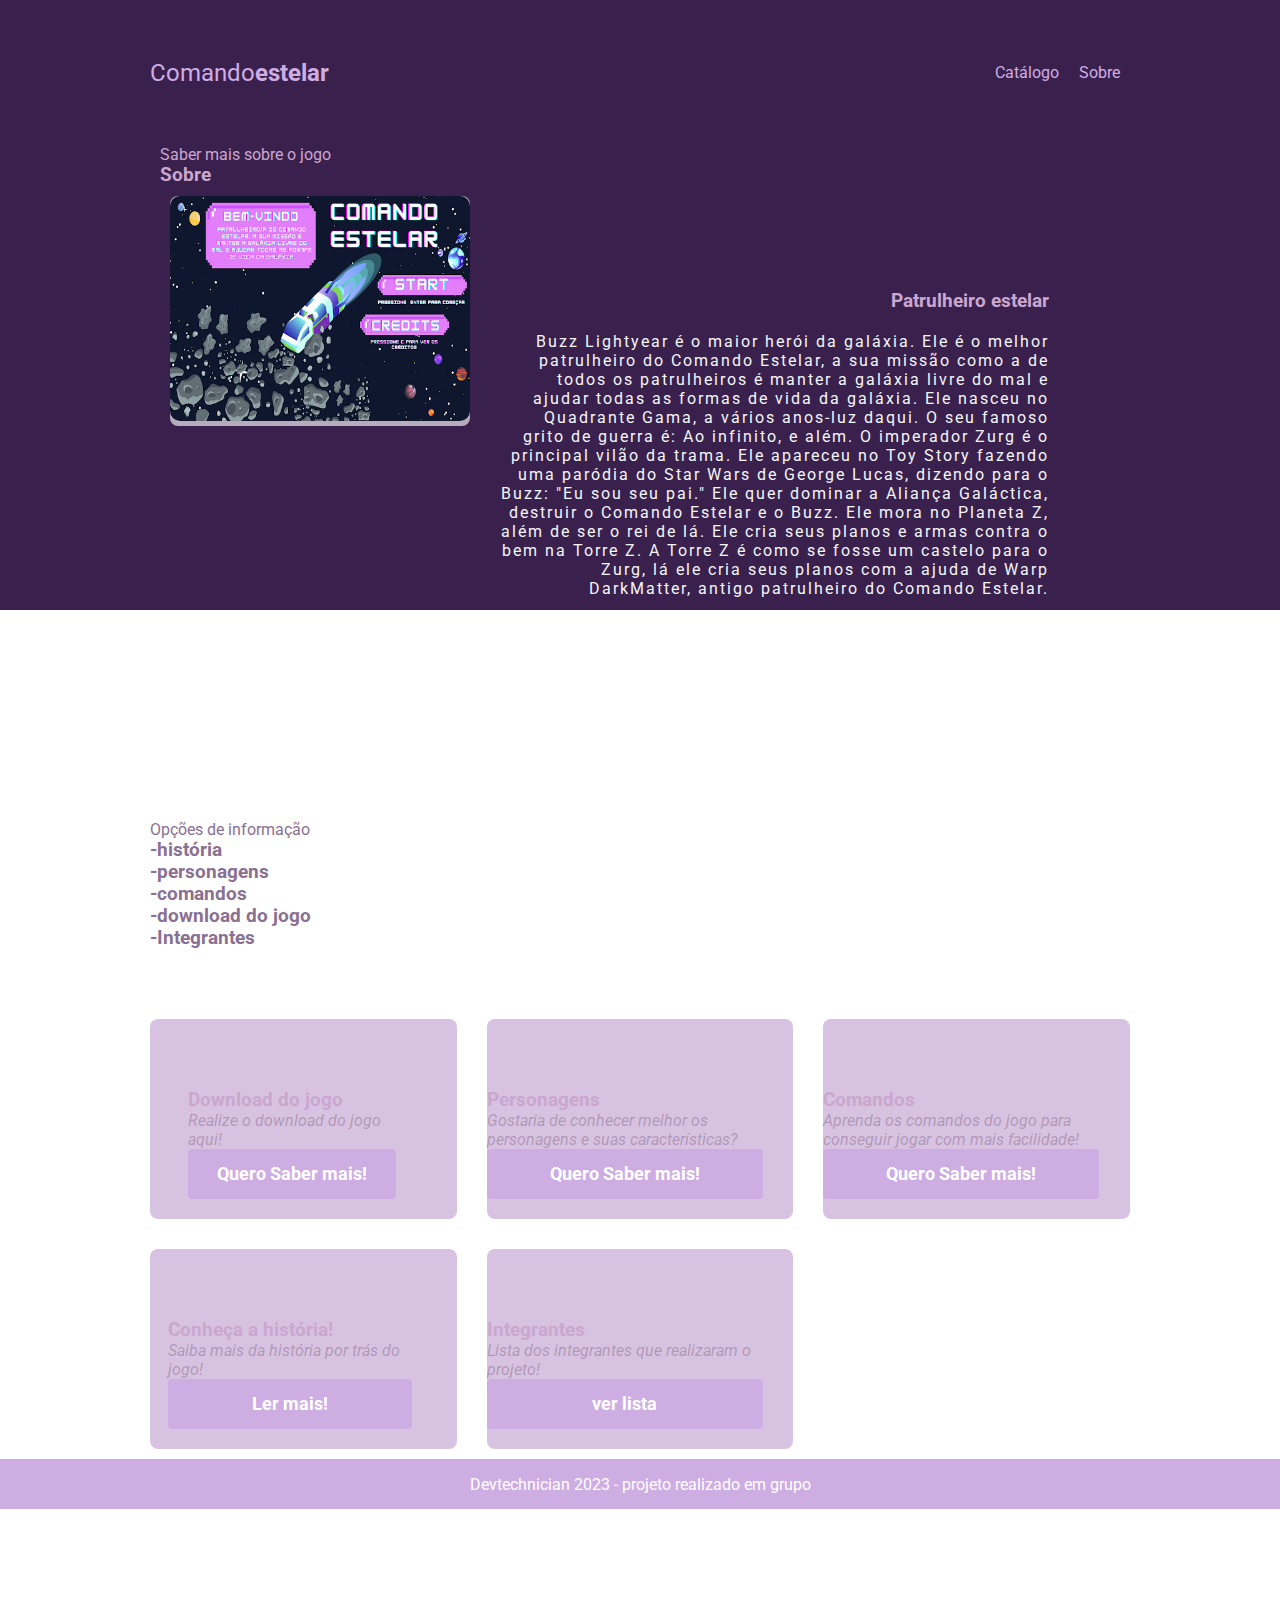
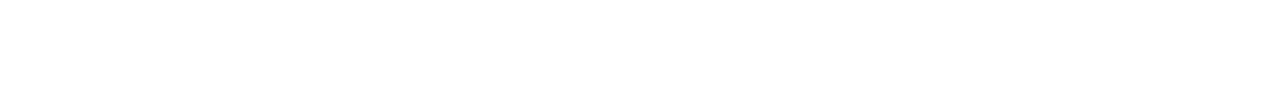
<file: PrjGame/target/classes/static/index.html>
<!DOCTYPE html>
<html lang="en">

<head>
  <meta charset="UTF-8" />
  <meta http-equiv="X-UA-Compatible" content="IE=edge" />
  <meta name="viewport" content="width=device-width, initial-scale=1.0" />
  <title>devsuperior</title>
  <link rel="stylesheet" href="style.css" />
  <script src="js.js"></script>
</head>

<body>
  <header>
    <div class="content">
      <nav>
        <p class="brand">Comando<strong>estelar</strong></p>
        <ul>
          <li><a href="cadastro.html">Catálogo</a></li>
          <li><a href="#sobre">Sobre</a></li>


        </ul>
      </nav>

      <section class="sobre" id="sobre">
        <div class="content">
          <div class="title-wrapper-about">
            <p>Saber mais sobre o jogo</p>
            <h3>Sobre</h3>
          </div>
          <div class="about-content">
            <div class="left">
              <img src="./img/menu.png" style="height: 225px; border-radius: 10px;" alt="About" />
            </div>
            <div class="right">
              <h3>Patrulheiro estelar</h3>
              <p>
                Buzz Lightyear é o maior herói da galáxia. Ele é o melhor patrulheiro do Comando Estelar, a sua missão
                como a de todos os patrulheiros é manter a galáxia livre do mal e ajudar todas as
                formas de vida da galáxia. Ele nasceu no Quadrante Gama, a vários anos-luz daqui. O seu famoso grito de
                guerra é: Ao infinito, e além.
                O imperador Zurg é o principal vilão da trama. Ele apareceu no Toy Story fazendo uma paródia do Star
                Wars de George Lucas, dizendo para o Buzz: "Eu sou seu pai." Ele quer dominar a Aliança Galáctica,
                destruir o Comando Estelar e o Buzz. Ele mora no Planeta Z, além de ser o rei de lá. Ele cria seus
                planos e armas contra o bem na Torre Z. A Torre Z é como se fosse um castelo para o Zurg, lá ele cria
                seus planos com a ajuda de Warp DarkMatter, antigo patrulheiro do Comando Estelar.
              </p>
            </div>
          </div>
        </div>
      </section>

  </header>
  <section class="catalogo" id="catalogo">
    <div class="content">
      <div class="title-wrapper-catalog">
        <p>Opções de informação</p>
        <h3>-história
          <br>
          -personagens
          <br>
          -comandos
          <br>
          -download do jogo
          <br>
          -Integrantes
        </h3>
      </div>


      <div class="card-wrapper">
        <div class="card-item">

          <div class="card-content">
            <h3>Download do jogo</h3>
            <p>
              Realize o download do jogo aqui!
            </p>

            <a href="download.html"> <button type="button">Quero Saber mais! </button> </a>
          </div>
        </div>
        <div class="card-item">

          <div class="card-content">
            <h3>Personagens</h3>
            <p>
              Gostaria de conhecer melhor os personagens e suas características?
            </p>

            <a href="personagens.html"> <button type="button">Quero Saber mais! </button> </a>
          </div>
        </div>
        <div class="card-item">

          <div class="card-content">
            <h3>Comandos</h3>
            <p>
              Aprenda os comandos do jogo para conseguir jogar com mais facilidade!
            </p>
            <a href="comandos.html"> <button type="button">Quero Saber mais! </button> </a>
          </div>
        </div>
        <div class="card-item">

          <div class="card-content">
            <h3> Conheça a história!</h3>
            <p>
              Saiba mais da história por trás do jogo!
            </p>
            <a href="saibamais.html"> <button type="button">Ler mais! </button> </a>
          </div>
        </div>
        <div class="card-item">

          <div class="card-content">
            <h3>Integrantes</h3>
            <p>
              Lista dos integrantes que realizaram o projeto!
            </p>
            <a href="grupo.html"> <button type="button">ver lista</button> </a>
          </div>
        </div>

  </section>

  <footer>
    <div class="last">Devtechnician 2023 - projeto realizado em grupo</div>
  </footer>
</body>

</html>
</file>
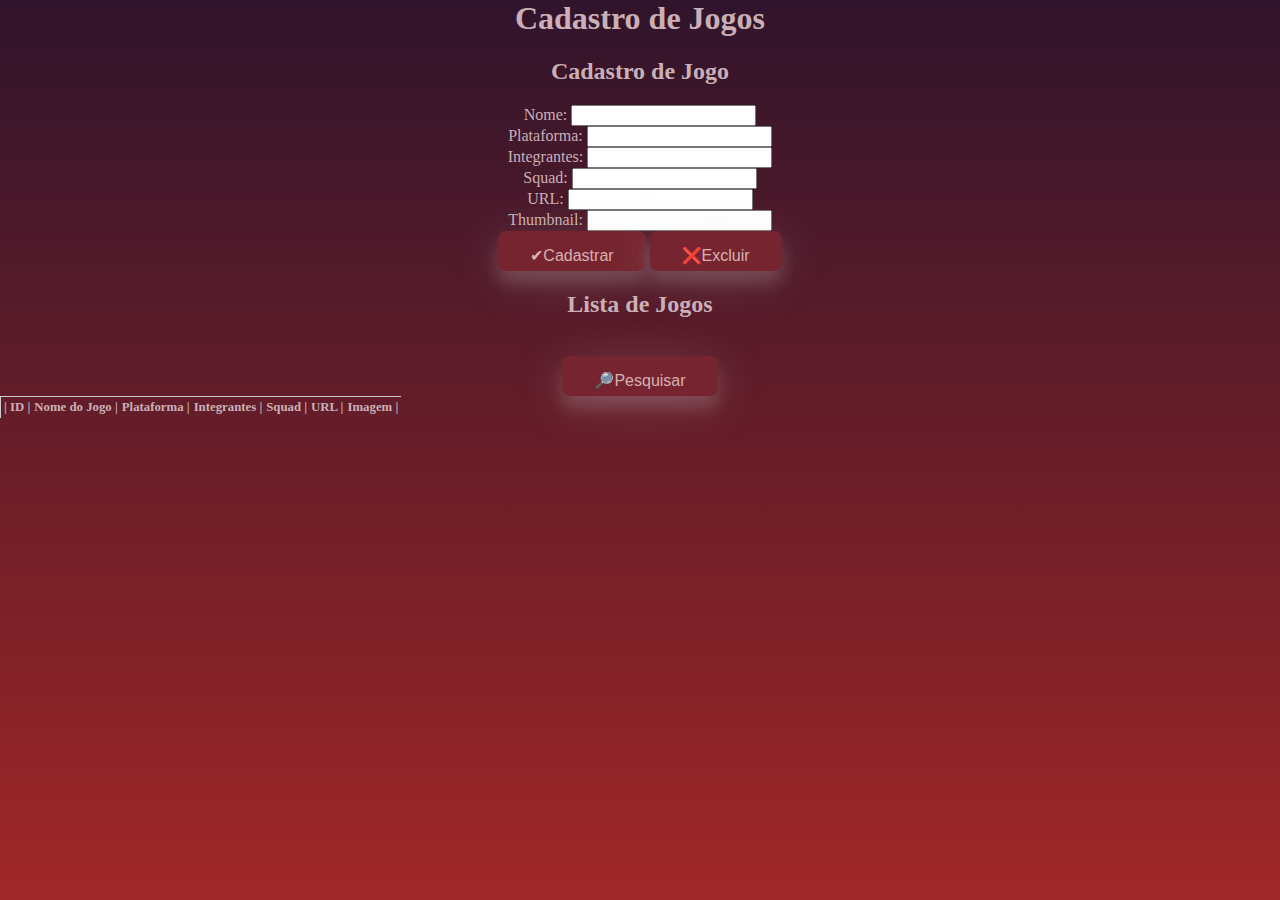
<file: PrjGame/target/classes/static/cadastro.html>
<html lang="en">
<head>
  <meta charset="utf-8">
  <meta name="viewport" content="width=device-width, initial-scale=1, shrink-to-fit=no">
  <title>Cadastro e pesquisa de jogos</title>
  <link href="estilos.css" rel="stylesheet">
</head>
<body>
  <h1>Cadastro de Jogos</h1>
  <div id="cadastro">
      <h2>Cadastro de Jogo</h2>
      <form id="cadastroForm" enctype="multipart/form-data">
          <label for="name">Nome:</label>
          <input type="text" id="name" name="name" required><br>

          <label for="plataform">Plataforma:</label>
          <input type="text" id="plataform" name="plataform" required><br>
          
          <label for="integrantes">Integrantes:</label>
          <input type="text" id="integrantes" name="integrantes" required><br>
          
           <label for="squad">Squad:</label>
          <input type="text" id="squad" name="squad" required><br>

          <label for="url">URL:</label>
          <input type="text" id="url" name="url" required><br>
          
          <label for="thumbnailpath">Thumbnail:</label>
          <input type="text" id="thumbnailpath" name="thumbnailpath" required><br>
       
          <button type="button" onclick="cadastrarJogo()">✔Cadastrar</button>
          <button type="button" onclick="excluirJogo()">❌Excluir</button>
      </form>
       <div id="divimagem">
    <h2>Lista de Jogos</h2><br>
          <button type="button" onclick="ListarJogos()">🔎Pesquisar</button>
          <header>
      
      </header>

      <aside>
          <!-- Barra lateral, se necessário -->
        </aside>

      <main>
        <table class="style-tabela" id="jogos-tabela">
            <thead>
                <tr>
                    <th>| ID  | </th>
                    <th>Nome do Jogo |</th>
                    <th>Plataforma  |</th>
                    <th>Integrantes  |</th>
                    <th>Squad  |</th>
                    <th>URL |</th>
                    <th>Imagem |</th>
                </tr>
            </thead>
            <tbody>
                <!-- A tabela de funcionários será carregada aqui -->
            </tbody>
        </table>
      </div>
  </div> 
  <script src="main.js"></script>
</body>
</file>
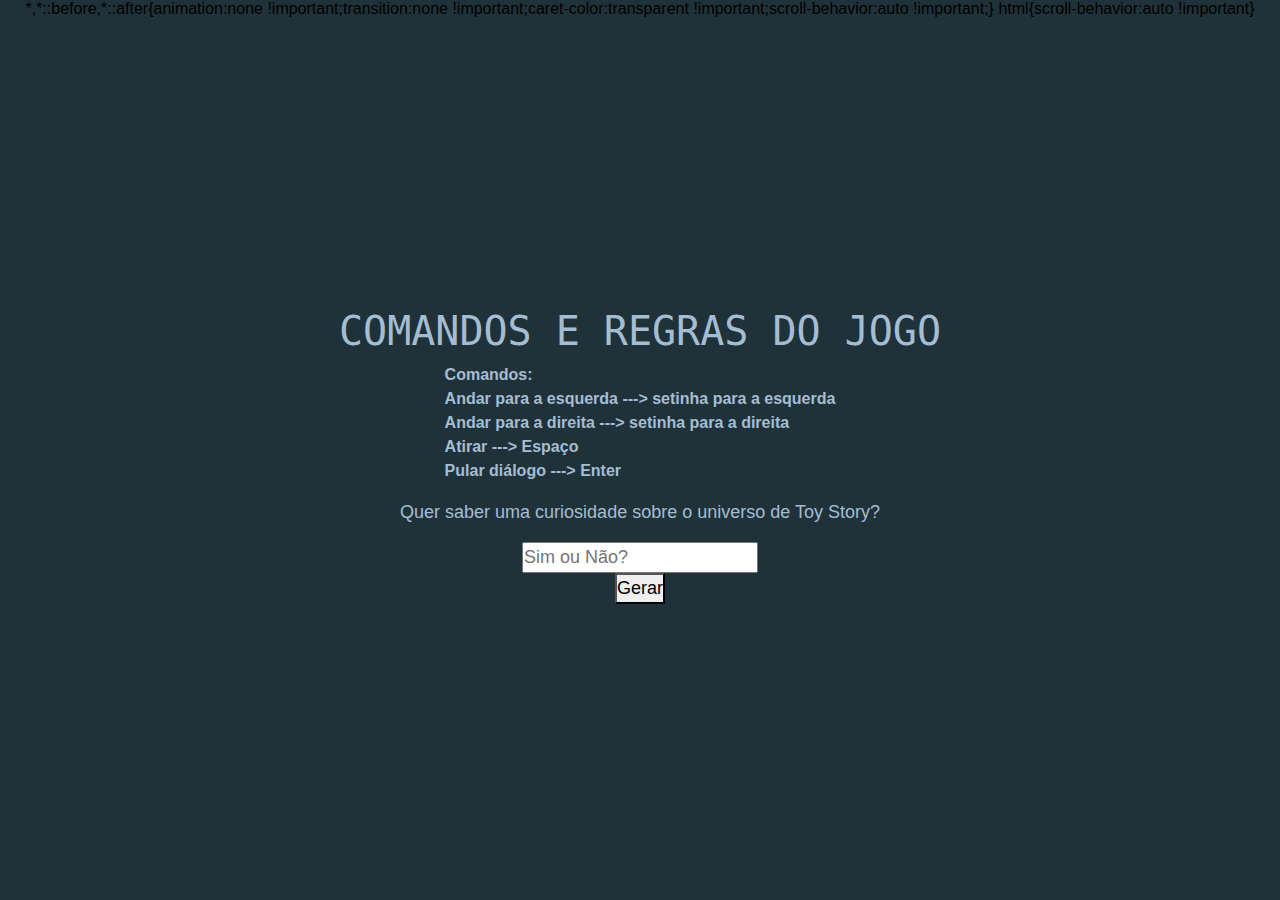
<file: PrjGame/target/classes/static/comandos.html>
<!doctype html>
<html lang="en">

<head>
  <title></title>
  <meta charset="utf-8">
  <meta name="viewport" content="width=device-width, initial-scale=1, shrink-to-fit=no">
  <link rel="stylesheet" href="https://unicons.iconscout.com/release/v2.1.9/css/unicons.css">
  <link rel="stylesheet" href="https://cdnjs.cloudflare.com/ajax/libs/twitter-bootstrap/4.5.0/css/bootstrap.min.css">
  <link rel="stylesheet" href="folha.css">
</head>

<body>
  <h1>COMANDOS E REGRAS DO JOGO</h1>


  <p>
    <strong> Comandos:<br> Andar para a esquerda ---> setinha para a esquerda<br>
      Andar para a direita ---> setinha para a direita<br> Atirar ---> Espaço<br>
      Pular diálogo ---> Enter
    </strong>
  </p>

  <div class="comandos-curiosidade">
    <p>Quer saber uma curiosidade sobre o universo de Toy Story?</p>
    <input type="text" class="filter-card" placeholder="Sim ou Não?" id="valor">
    <button onclick="inicio4()" class="search-input">Gerar</a></button>
    <h2></h2>
  </div>

  <script src="js.js"></script>
</body>

</html>
</file>
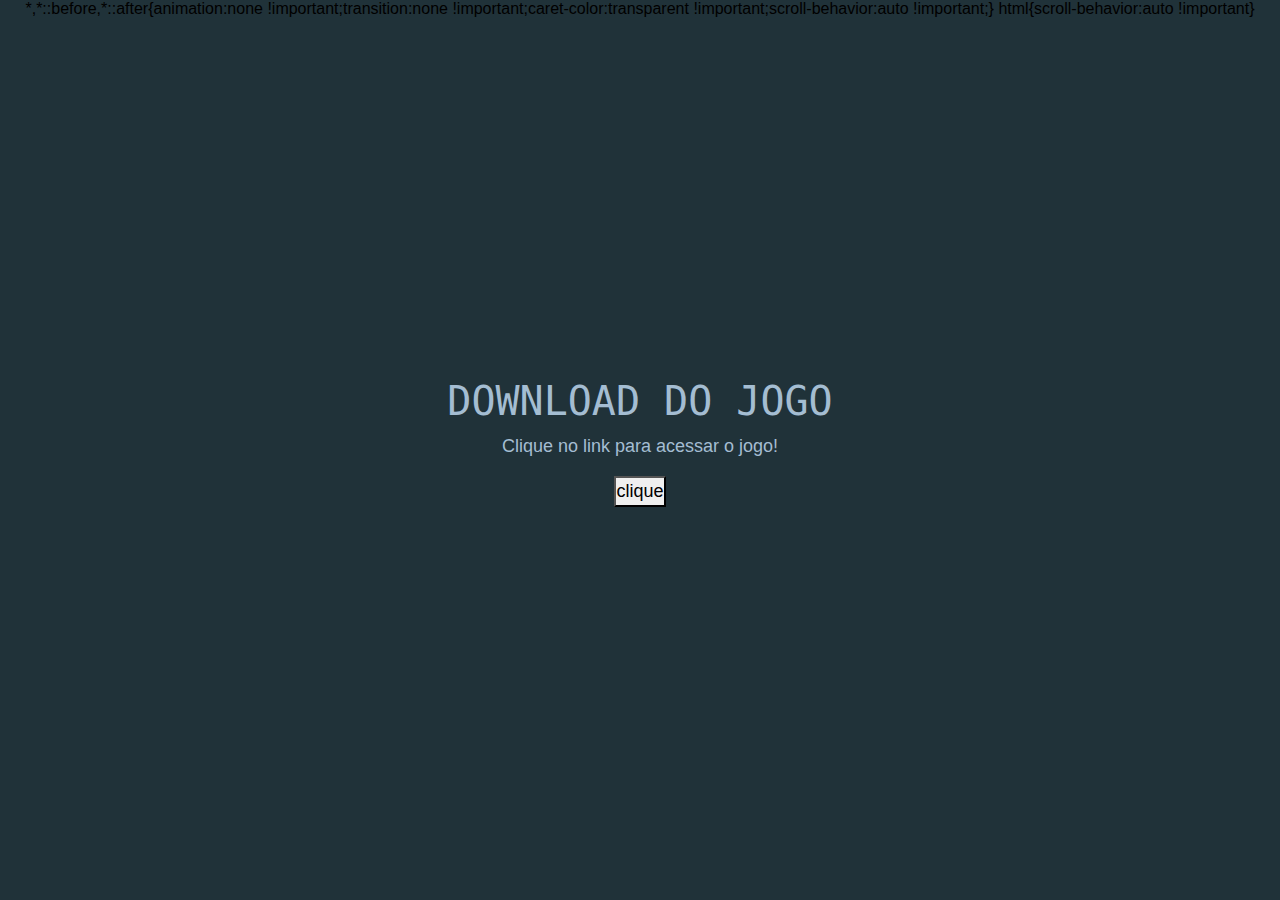
<file: PrjGame/target/classes/static/download.html>
<!doctype html>
<html lang="en">

<head>
  <title></title>
  <meta charset="utf-8">
  <meta name="viewport" content="width=device-width, initial-scale=1, shrink-to-fit=no">
  <link rel="stylesheet" href="https://unicons.iconscout.com/release/v2.1.9/css/unicons.css">
  <link rel="stylesheet" href="https://cdnjs.cloudflare.com/ajax/libs/twitter-bootstrap/4.5.0/css/bootstrap.min.css">
  <link rel="stylesheet" href="folha.css">
</head>

<body>
  <h1>DOWNLOAD DO JOGO</h1>


  <div class="download-curiosidade">
    <p>Clique no link para acessar o jogo!</p>
    
    <button onclick="link()" class="search-input">clique</a></button><br>
    <h2></h2>
</div>



  <script src="js.js"></script>
</body>

</html>
</file>
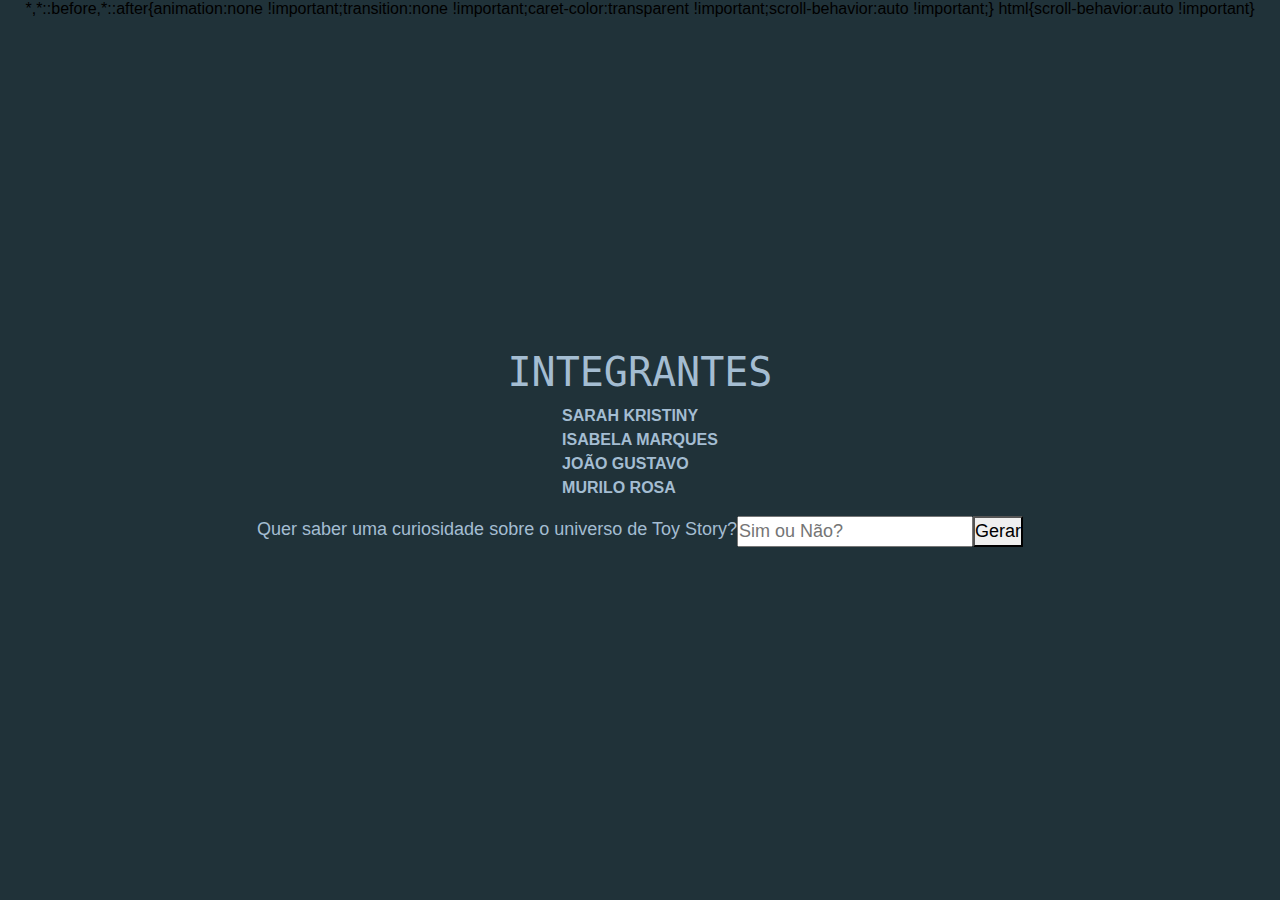
<file: PrjGame/target/classes/static/grupo.html>
<!doctype html>
<html lang="en">

<head>
        <meta charset="utf-8">
        <meta name="viewport" content="width=device-width, initial-scale=1, shrink-to-fit=no">
        <link rel="stylesheet" href="https://unicons.iconscout.com/release/v2.1.9/css/unicons.css">
        <link rel="stylesheet"
                href="https://cdnjs.cloudflare.com/ajax/libs/twitter-bootstrap/4.5.0/css/bootstrap.min.css">
        <link rel="stylesheet" href="folha.css">
</head>

<body>
        <h1>INTEGRANTES</h1>

        <div class="p">
                <p>
                        <strong>SARAH KRISTINY<br>
                                ISABELA MARQUES<br>
                                JOÃO GUSTAVO<br>
                                MURILO ROSA
                                </style></strong>
                </p>
        </div>
        <div class="grupo-curiosidade">
                <p>Quer saber uma curiosidade sobre o universo de Toy Story?
                <input type="text" class="filter-card" placeholder="Sim ou Não?" id="valor">
                <button onclick="inicio3()" class="search-input">Gerar</a></button><br>
                <h2></h2>
        </div>



        <script src="js.js"></script>
</body>

</html>
</file>
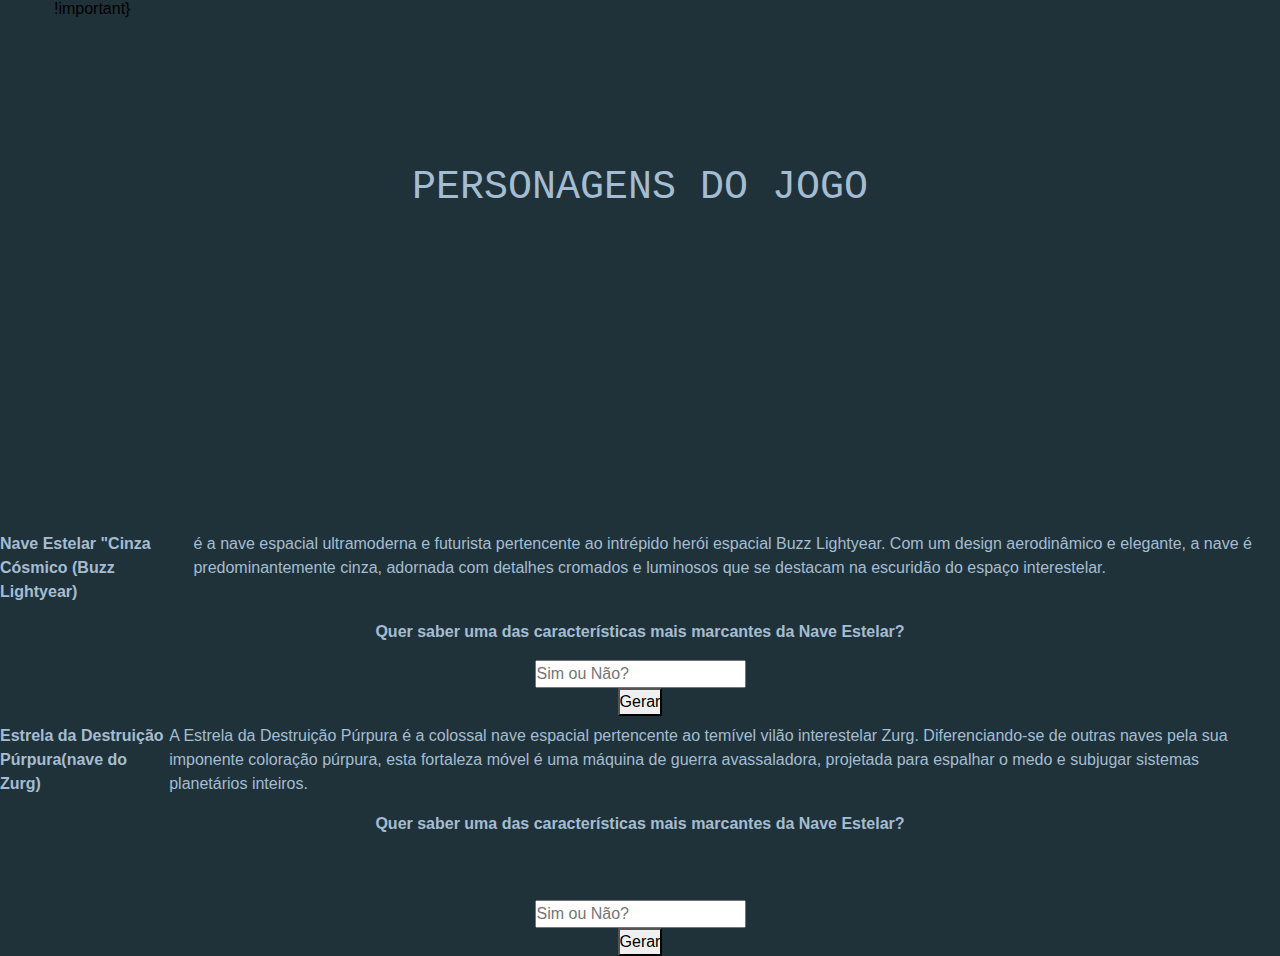
<file: PrjGame/target/classes/static/personagens.html>
<!doctype html>
<html lang="en">
<head>
  <title>Webleb</title>
  <meta charset="utf-8">
  <meta name="viewport" content="width=device-width, initial-scale=1, shrink-to-fit=no">
  <link rel="stylesheet" href="https://unicons.iconscout.com/release/v2.1.9/css/unicons.css">
  <link rel="stylesheet" href="https://cdnjs.cloudflare.com/ajax/libs/twitter-bootstrap/4.5.0/css/bootstrap.min.css">
<link rel="stylesheet" href="folha.css">
</head>
<body>
 <br>
 <br>
 <br>
 <br>
 <br>
 <br>
 <br>
 <br>
 <h1>PERSONAGENS DO JOGO</h1>
 <br>
 <br>
 <br>
 <br>
 <br>
 <br>
 <br>
 <br>
 <br>
 <br>
 <br>
 <br>
 <br>


 <p>
  <strong>Nave Estelar "Cinza Cósmico (Buzz Lightyear) </strong>
 é a nave espacial ultramoderna e futurista pertencente ao intrépido herói espacial Buzz Lightyear. Com um design aerodinâmico e elegante, a nave é predominantemente cinza, adornada com detalhes cromados e luminosos que se destacam na escuridão do espaço interestelar.
<br></p>
<p><strong>Quer saber uma das características mais marcantes da Nave Estelar?</strong></p>



<input type="text"  class="filter-card" placeholder="Sim ou Não?" id="valor">
<button onclick="inicio()" class="search-input">Gerar</a></button> </div>
<h1></h1> 

 <p><strong>Estrela da Destruição Púrpura(nave do Zurg)</strong>
    A Estrela da Destruição Púrpura é a colossal nave espacial pertencente ao temível vilão interestelar Zurg. Diferenciando-se de outras naves pela sua imponente coloração púrpura, esta fortaleza móvel é uma máquina de guerra avassaladora, projetada para espalhar o medo e subjugar sistemas planetários inteiros.
<br>
<p><strong>Quer saber uma das características mais marcantes da Nave Estelar?</strong></p>
<br>
<br>




<input type="text"  class="filter-card" placeholder="Sim ou Não?" id="valor">
<button onclick="inicio2()" class="search-input">Gerar</a></button> </div>
<h1></h1> 
   

   
<script src="js.js"></script>
</body>
</html>
</file>
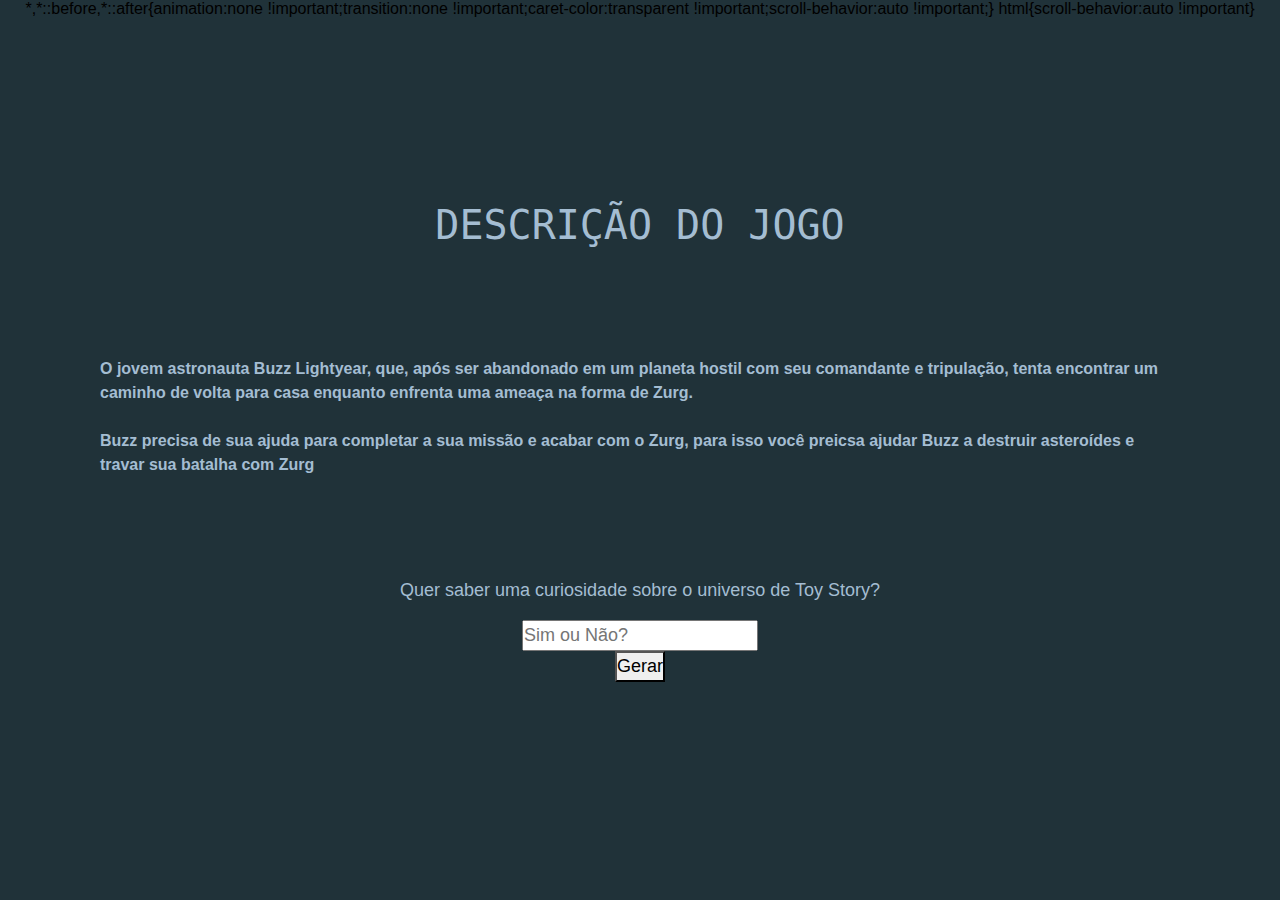
<file: PrjGame/target/classes/static/saibamais.html>
<!doctype html>
<html lang="en">

<head>
  <meta charset="utf-8">
  <meta name="viewport" content="width=device-width, initial-scale=1, shrink-to-fit=no">
  <link rel="stylesheet" href="https://unicons.iconscout.com/release/v2.1.9/css/unicons.css">
  <link rel="stylesheet" href="https://cdnjs.cloudflare.com/ajax/libs/twitter-bootstrap/4.5.0/css/bootstrap.min.css">
  <link rel="stylesheet" href="folha.css">
</head>

<body>
  <h1>DESCRIÇÃO DO JOGO</h1>


  <p id="p-saibamais">
    <strong>O jovem astronauta Buzz Lightyear, que, após ser abandonado em um planeta hostil com seu comandante e
      tripulação, tenta encontrar um caminho de volta para casa enquanto enfrenta uma ameaça na forma de Zurg.<br><br>

      Buzz precisa de sua ajuda para completar a sua missão e acabar com o Zurg, para isso você
      preicsa ajudar Buzz a destruir asteroídes e travar sua batalha com Zurg</strong>
  </p>


  <div class="saibamais-curiosidade">
    <p>Quer saber uma curiosidade sobre o universo de Toy Story?</p>
    <input type="text" class="filter-card" placeholder="Sim ou Não?" id="valor">
    <button onclick="inicio5()" class="search-input">Gerar</a></button><br>
    <h2></h2>
  </div>


  <script src="js.js"></script>
</body>

</html>
</file>
<file: PrjGame/target/classes/static/estilos.css>
html {
    height: 100%;
  }
  body {
    margin:0;
    padding:0;
    text-align: center;
    font-family: Didot, serif;
    background: linear-gradient(#30142b, #a12727);
    color: #cab0b6;
  }
  
  .cadastro {
    position: absolute;
    top: 50%;
    left: 50%;
    width: 400px;
    padding: 20px;
    transform: translate(-50%, -50%);
    background: rgba(0,0,0,.5);
    box-sizing: border-box;
    box-shadow: 0 15px 25px rgba(0,0,0,.6);
    border-radius: 10px;
    margin-top: 100px
  }
  
  .cadastro h2 {
    margin: 0 0 30px;
    padding: 0;
    color: rgb(209, 169, 169);
    text-align: center;
  }
  
  .cadastro .user-box {
    position: relative;
  }
  
  .cadastro .user-box input {
    width: 100%;
    padding: 10px 0;
    font-size: 16px;
    color: rgb(228, 218, 218);
    margin-bottom: 30px;
    border: none;
    border-bottom: 1px solid #fff;
    outline: none;
    background: transparent;
  }
  .cadastro .user-box label {
    position: absolute;
    top:0;
    left: 0;
    padding: 10px 0;
    font-size: 16px;
    color: rgb(249, 244, 244);
    pointer-events: none;
    transition: .5s;
  }
  
  .PesquisaForm{
    background-color: #bd9d0b;
    color: #30142b;
    
  }


  .searchId{
    background-color: #433919;
    color: #30142b;

  }
  button{
    background-color: #762530; /* Green */
  border: none;
  color: rgb(215, 177, 177);
  padding: 15px 32px;
  text-align: center;
  text-decoration: none;
  display: inline-block;
  font-size: 16px;
  height: 40px;
  left: 10px;
  border-radius: 8px;
  box-shadow: 0 12px 16px 0 rgba(197, 177, 177, 0.24), 0 7px 50px 0 rgba(206, 202, 202, 0.19);
  }
  
  .style-tabela{
  float:left; 
  border:1px solid #ccc;
   border-bottom:0; 
   border-right:0; 
   font-size:0.8em;
  }
  table tr td  { padding:0.5em;
     border:1px solid #ccc;
      border-top:0;
       border-left:0;
      }
  .style-tabela table td.top {
     background-color:#00bcc4;
      color:#fff;
       font-size:1.2em;
      }
  .style-tabela table td.top.center {
    text-align: center;
  }
  .style-tabela table td.total {
     text-align:left; 
     font-weight: bold;
    }
  .style-tabela table td.top-toltip{
     background-color:#207d97;
      height:25px; 
       color:#fff;
        font-size:16px;
      }
  .style-tabela tbody tr td   
   {padding:0.3em;
     border:1px solid #ccc; 
     border-top:0;
      border-left:0;
    }
  .style-tabela tbody tr  
       {background-color:#fff;
         color:#666;
        }
  .style-tabela tbody tr:hover {
    background-color:#f4f4f4;
     color:#00bcc4;
  }
</file>
<file: PrjGame/target/classes/static/folha.css>
body {
  background: radial-gradient(ellipse at bottom, #40566f 20%, #1a1e2e 90%);
  background-repeat: no-repeat;
  color: rgb(164, 189, 210);
}


h1 {
  color: radial-gradient(ellipse at bottom, #40566f 20%, #1a1e2e 90%);
  font-family: monospace;
  text-align: center;
}

.city {
  background-color: aliceblue;
  text-align: center;
  font-family: monospace;
}

:root {
  --scrollcolor: #fff;
  --scrollbackground: #141e27;
}

* {
  box-sizing: border-box;
  display: flex;
  padding: 0px;
  margin: 0px;
}

html,
body {
  padding: 0;
  margin: 0;
  height: 100vh;
  font-size: medium;
  justify-content: center;
  align-items: center;
  flex-direction: column;
  background: #203239;
}

.title {
  font-size: 2.5rem;
  font-family: system-ui;
  line-height: 1.1;
  font-weight: 300;
  color: #fff;
  margin: 4rem auto 1rem;
  width: 85%;
  max-width: 1280px;
}

.slider {
  width: 100%;
  max-width: 1280px;
  margin: 0 auto;
}

.slider__content {
  overflow-x: scroll;
  scroll-snap-type: x mandatory;
  display: flex;
  gap: 1rem;
  padding-bottom: 1rem;
  scrollbar-color: var(--scrollcolor) var(--scrollbackground);
}

.slider__content::-webkit-scrollbar {

  border-radius: 1rem;
  background: var(--scrollbackground);
}

.slider__content::-webkit-scrollbar-thumb {
  border-radius: 1rem;
  background: var(--scrollcolor);
}

.slider__content::-webkit-scrollbar-track {
  border-radius: 1rem;
  background: var(--scrollbackground);
}

.slider__item {
  scroll-snap-align: start;
  display: flex;
  flex-direction: column;
  justify-content: flex-end;
  min-width: 100%;
  width: 100%;
  border-radius: 0.25rem;
  overflow: hidden;
  position: relative;
  aspect-ratio: 1;
}

@media (min-width: 460px) {
  .slider__item {
    aspect-ratio: 0.6666666667;
    min-width: calc((100% / 2) - 2rem);
  }
}

@media (min-width: 940px) {
  .slider__item {
    min-width: calc((100% / 3) - 4rem);
  }
}

.slider__image {

  width: 100%;
  height: 100%;
  object-fit: fill;
  position: absolute;
  top: 100;
  left: 100;
}

.slider__info {
  position: relative;
  padding: 4rem 2rem 2rem;
  background: linear-gradient(to top, rgba(0, 0, 0, 0.75), rgba(32, 50, 57, 0));
}

.slider__info h2 {
  color: #fff;
  font-family: system-ui;
  line-height: 1.1;
  font-weight: 300;
  font-size: 1.75rem;
  margin: 0;
}

.slider__nav {
  margin: 1rem 0 4rem;
  width: 100%;
  padding: 0;
  display: flex;
  justify-content: flex-start;
  gap: 1rem;
  align-content: center;
  align-items: center;
  pointer-events: none;
}

@media (min-width: 460px) {
  .slider__nav {
    justify-content: flex-end;
  }
}

.slider__nav__button {
  margin: 0;
  appearance: none;
  border: 0;
  border-radius: 2rem;
  background: #fff;
  color: #203239;
  padding: 0.5rem 1rem;
  font-size: 0.75rem;
  line-height: 1;
  pointer-events: none;
  transition: 0.2s ease-out;
  opacity: 0.25;
}

.slider__nav__button--active {
  opacity: 1;
  pointer-events: auto;
  cursor: pointer;
}

.grupo-curiosidade{
  display: flex;
  flex-direction: column;
  align-items: center;
  font-size: large;
}

.comandos-curiosidade{
  display: flex;
  flex-direction: column;
  align-items: center;
  font-size:large;
}

.download-curiosidade{
  display: flex;
  flex-direction: column;
  align-items: center;
  font-size: large;
}

.saibamais-curiosidade{
  display: flex;
  flex-direction: column;
  align-items: center;
  font-size: large;
}

#p-saibamais{
  margin: 100px;
}
</file>
<file: PrjGame/target/classes/static/style.css>
@import url("https://fonts.googleapis.com/css2?family=Roboto:wght@400;700&display=swap");

/* reseting css rules */
* {
  margin: 0px;
  padding: 0px;
  box-sizing: border-box;
  outline: none;
  font-family: "Roboto", sans-serif;
 
}

:root {
  --orange: #3a204d;
  --blue: #ceade3;
  --gray: #d7c3e1;
}

html,
body {
  width: 100%;
  overflow-x: hidden;
}

header {
  width: 100%;
  height: 610px;
  background: var(--orange);
}

.content {
  max-width: 1000px;
  min-width: 300px;
  margin: 0 auto;
  display: flex;
  flex-direction: column;
  padding: 10px;
  color: #cba6cf;
}

nav {
  width: 100%;
  height: 125px;
  display: flex;
  flex-direction: row;
  align-items: center;
  justify-content: space-between;
}

.brand {
  font-size: 24px;
  cursor: pointer;
  color: #ceade3;
}

nav ul {
  display: flex;
  flex-direction: row;
}

nav ul li {
  list-style: none;
  padding: 10px;
  cursor: pointer;
}

nav ul li a {
  color: var(--blue);
  text-decoration: none;
}

nav ul li a:hover {
  color: #dee4ed83;
}

nav ul button {
  border: 1px solid var(--blue);
  background: transparent;
  padding: 8px 40px;
  cursor: pointer;
  margin-left: 30px;
  color: var(--blue);
  font-weight: bold;
  border-radius: 4px;
}

nav ul button:hover {
  transition: background, color 0.6s;
  background: var(--blue);
  color: rgb(233, 228, 228);
}

.content .header-block {
  max-width: 1000px;
  min-width: 300px;
  height: 450px;
  background: var(--blue);
  border-radius: 8px;
  box-shadow: 1px 0px 10px 0px rgba(235, 233, 233, 0.5);
  -webkit-box-shadow: 1px 0px 10px 0px rgba(0, 0, 0, 0.5);
  -moz-box-shadow: 1px 0px 10px 0px rgba(0, 0, 0, 0.5);
  position: relative;
  z-index: 10;
  padding: 10px;
}

.header-block img {
  width: 50%;
  position: absolute;
  right: 2%;
  bottom: 2%;
}

.header-block .text {
  position: absolute;
  bottom: 30%;
  left: 15%;
}

.header-block .text h2 {
  color: white;
  margin-bottom: 20px;
  text-align: right;
  transform: translateX(-20px);
  transition: transform 0.5s;
}

.header-block .text p {
  max-width: 280px;
  color: white;
  text-align: right;
  transform: translateX(-20px);
  transition: transform 0.4s;
}

/* Product Catalog */

section .catalog {
  width: 100vw;
  padding: 100px;
}

section .filter-card {
  width: 980px;
  height: 150px;
  background: var(--gray);
  border-radius: 8px;
  margin: 0 auto;
  display: flex;
  flex-direction: row;
  align-items: center;
  justify-content: center;
}

.search-input {
  width: 700px;
  height: 50px;
  border: none;
  border-radius: 4px 0px 0px 4px;
  text-indent: 10px;
}

.search-button {
  width: 150px;
  height: 50px;
  border-radius: 0px 4px 4px 0px;
  border: none;
  background: var(--blue);
  color: white;
  cursor: pointer;
  font-size: 1.1em;
  transition: 0.2s ease;
}

.search-button:hover {
  background: #dedede;
  color: var(--blue);
}
button{
  background-color:#e3d9e8;
  color: #f1ecec;
}

.title-wrapper-catalog {
  margin-top: 200px;
  padding-bottom: 20px;
  color: #8a7193;
}

section .card-wrapper {
  max-width: 1000px;
  height: 100%;
  display: grid;
  grid-template-columns: repeat(auto-fill, minmax(270px, 1fr));
  grid-gap: 30px;
  padding-top: 50px;
}

section .card-item {
  height: 200px;
  background: var(--gray);
  border-radius: 8px;
  display: flex;
  flex-direction: column;
  align-items: center;
  justify-content: space-around;
}

.card-content {
  height: 30%;
  display: flex;
  flex-direction: column;
  justify-content: space-around;

}

.card-item img {
  width: 85%;
}

.card-item h4 {
  width: 90%;
}

.card-item p {
  width: 90%;
  font-style: italic;
  color: #7e5f8270;
}

.card-item button {
  width: 90%;
  padding: 15px 0px;
  border: none;
  background: var(--blue);
  border-radius: 4px;
  color: white;
  font-weight: bold;
  font-size: 1.1em;
  cursor: pointer;
  transition: 0.3s ease;
  margin-bottom: 10px;
}
p{
align-items: center;
justify-content: center;
}

.card-item button:hover {
  background: #dedede;
  color: var(--blue);
}

/* About */

.about {
  width: 100%;
  height: 100%;
  display: flex;
  align-items: center;
  justify-content: center;
  padding: 50px 10px;
}

.about-content {
  max-width: 1000px;
  min-width: 300px;
  height: 250px;
  margin: 0 auto;
  border-radius: 8px;
  z-index: 10;
  padding: 10px;
  display: flex;
  flex-direction: row;
  align-items: center;
  justify-content: space-between;
}

.left {
  width: 25%;
  min-width: 300px;
  height: 100%;
  background: #ffffffa1;
  border-radius: 8px;
}

.right {
  width: 65%;
  height: 100%;
  display: flex;
  flex-direction: column;
  align-items: flex-start;
  justify-content: flex-start;
  padding-top: 10%;
}

.right h3 {
  text-align: right;
  width: 90%;
  margin-bottom: 20px;
}

.right p {
  max-width: 90%;
  font-size: 1em;
  letter-spacing: 2px;
  text-align: right;
  color: rgb(244, 246, 249);
}

/* Features */
.features {
  width: 100%;
  height: 100%;
  background: var(--gray);
  display: flex;
  align-items: center;
  justify-content: center;
  padding: 50px 0px;
}

.title-wrapper-features {
  padding: 20px 0px;
}

.feature-card-block {
  max-width: 1000px;
  min-width: 300px;
  height: 600px;
  background: white;
  margin: 0 auto;
  border-radius: 8px;
  z-index: 10;
  padding: 50px;
  display: grid;
  grid-template-columns: repeat(auto-fill, minmax(420px, 1fr));
  grid-gap: 30px;
}

.feature-card-item {
  max-width: 420px;
  height: 150px;
  display: flex;
  flex-direction: row;
  align-items: center;
  justify-content: space-around;
  border: 1px solid #dedede3b;
  border-radius: 4px;
}

.feature-text-content {
  max-width: 60%;
  margin: 5px;
}

.feature-card-item img {
  width: 64px;
  height: 64px;
}

/* Footer */
footer {
  width: 100%;
  height: 250px;
}

footer .main {
  width: 100%;
  height: 200px;
  background: var(--orange);
  padding: 20px 10px;
}

.footer-links {
  max-width: 1000px;
  min-width: 300px;
  display: flex;
  flex-direction: row;
  justify-content: space-between;
  margin-top: 20px;
}

.footer-company,
.footer-rental,
.footer-contact,
.footer-social {
  color: white;
  height: 100%;
  min-height: 100px;
}

.footer-links h4 {
  margin-bottom: 10px;
}

.footer-links {
  margin-bottom: 8px;
}

.main .footer-social img {
  width: 32px;
  height: 32px;
}

footer .last {
  width: 100%;
  height: 50px;
  background: var(--blue);
  color: white;
  display: flex;
  align-items: center;
  justify-content: center;
}

/* Responsive adjustments */

@media (max-width: 576px) {
  nav ul li {
    display: none;
  }

  .header-block img {
    width: 70%;
    position: absolute;
    right: 16%;
    top: 30%;
  }

  .header-block .text {
    position: absolute;
    bottom: 10%;
    left: 15;
  }

  section .filter-card {
    width: 390px;
    padding: 0px 10px;
  }

  .search-input {
    max-width: 700px;
    min-width: 240px;
  }

  .search-button {
    max-width: 150px;
    min-width: 80px;
  }

  .about {
    margin-top: 100px;
  }

  .title-wrapper-about {
    margin-bottom: 20px;
  }
  .about-content {
    flex-direction: column;
    height: 100%;
  }
  .left {
    display: none;
  }
  .right {
    width: 90%;
  }

  .right p {
    width: 100%;
    margin: 0px;
    text-align: left;
  }

  .features {
    height: 100%;
  }

  .feature-card-block {
    height: 100%;
    display: flex;
    flex-direction: column;
  }

  footer {
    height: 100%;
  }

  footer .main {
    height: 100%;
  }

  .footer-links {
    flex-direction: column;
    padding-left: 10%;
  }
}
</file>
